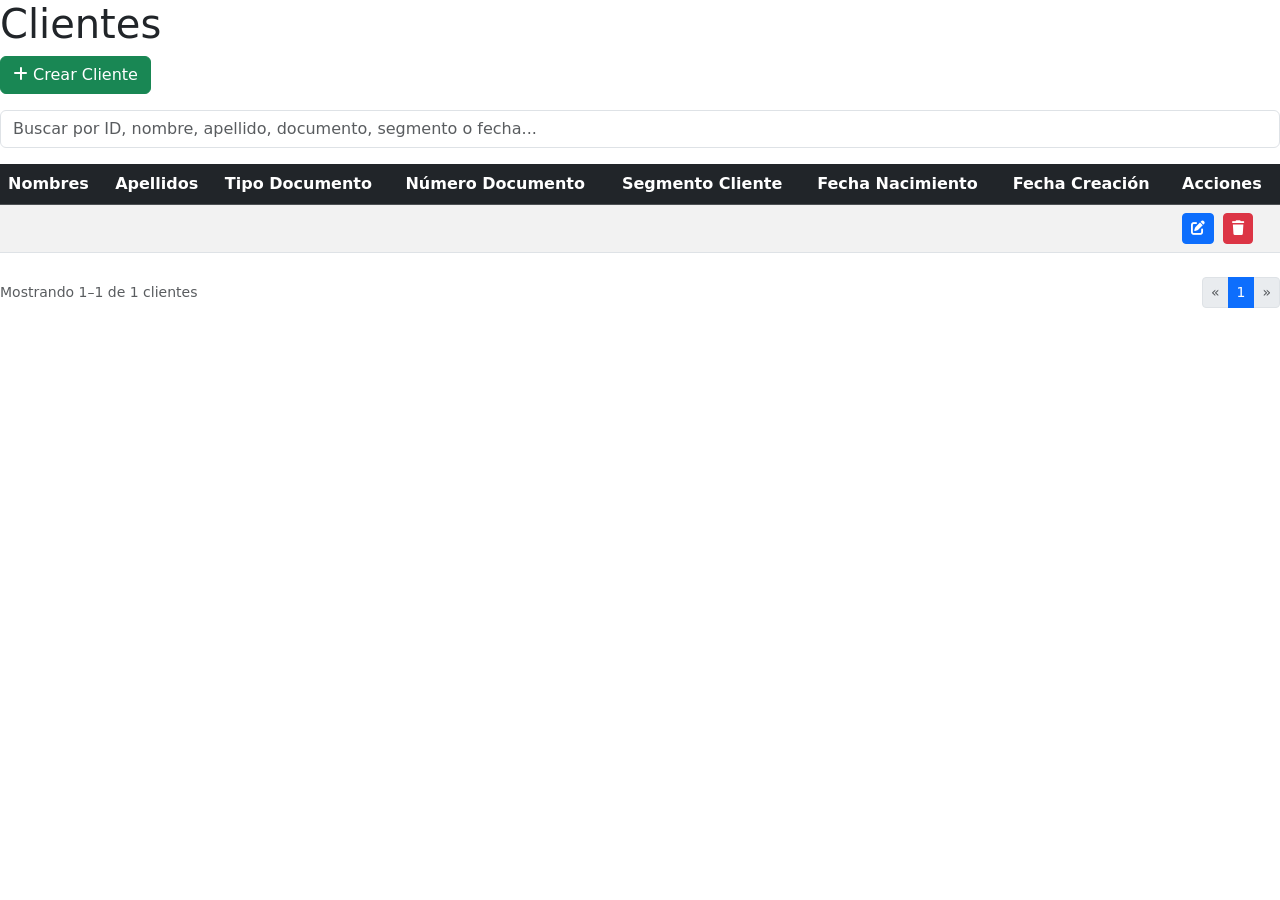
<file: src/main/resources/templates/pages/clientes.html>
<!DOCTYPE html>
<html lang="en" xmlns:th="http://www.thymeleaf.org">
<head>
    <meta charset="UTF-8">
    <meta name="viewport" content="width=device-width, initial-scale=1.0">
    <title>Clientes - Tienda</title>
    <link href="https://cdn.jsdelivr.net/npm/bootstrap@5.3.3/dist/css/bootstrap.min.css" rel="stylesheet">
    <link rel="stylesheet" href="https://cdnjs.cloudflare.com/ajax/libs/font-awesome/6.4.0/css/all.min.css">
    <link rel="stylesheet" th:href="@{/style.css}">
</head>
<body>
    <div th:replace="~{fragments/sidebar :: sidebar('clientes')}"></div>

    <div class="main-content">
        <h1>Clientes</h1>
        <!-- este es el botón para abril la modal de crear -->
        <div class="d-flex align-items-center mb-3">
            <button class="btn btn-success me-3"
                    data-bs-toggle="modal" data-bs-target="#clienteModal"
                    onclick="abrirModalCrear()">
                <i class="fas fa-plus"></i> Crear Cliente
            </button>
        </div>

      <!-- este es el buscador, en el script están todas las funciones -->
        <div class="mb-3">
            <input
            type="text"
            class="form-control"
            id="busquedaGeneral"
            placeholder="Buscar por ID, nombre, apellido, documento, segmento o fecha..."
            oninput="filtrar()">
</div>

        <div class="table-responsive">
            <table class="table table-striped table-hover" id="tablaClientes">
                <thead class="table-dark">
                    <tr>
                        <!-- le esconndí el id porque se ve muy raro si se elimina un usuario y me da ansiedad jajaa -->
                        <!-- <th>ID</th> -->
                        <th>Nombres</th>
                        <th>Apellidos</th>
                        <th>Tipo Documento</th>
                        <th>Número Documento</th>
                        <th>Segmento Cliente</th>
                        <th>Fecha Nacimiento</th>
                        <th>Fecha Creación</th>
                        <th>Acciones</th>
                    </tr>
                </thead>
                <tbody id="cuerpoTabla">
                    <tr th:each="cliente : ${clientes}"
                        th:data-id="${cliente.idCliente}"
                        th:data-nombres="${cliente.nombres}"
                        th:data-apellidos="${cliente.apellidos}"
                        th:data-tipo="${cliente.tipoDocumento}"
                        th:data-numero="${cliente.numeroDocumento}"
                        th:data-segmento="${cliente.segmentoCliente}"
                        th:data-fecha="${cliente.fechaNacimiento}">
                        <!-- <td th:text="${cliente.idCliente}"></td> -->
                        <td th:text="${cliente.nombres}"></td>
                        <td th:text="${cliente.apellidos}"></td>
                        <td th:text="${cliente.tipoDocumento}"></td>
                        <td th:text="${cliente.numeroDocumento}"></td>
                        <td th:text="${cliente.segmentoCliente}"></td>
                        <td th:text="${cliente.fechaNacimiento}"></td>
                        <td th:text="${cliente.fechaCreacion}"></td>
                        <td>
                            <button class="btn btn-sm btn-primary me-1"
                                    data-bs-toggle="modal" data-bs-target="#clienteModal"
                                    th:data-id="${cliente.idCliente}"
                                    th:data-nombres="${cliente.nombres}"
                                    th:data-apellidos="${cliente.apellidos}"
                                    th:data-tipo="${cliente.tipoDocumento}"
                                    th:data-numero="${cliente.numeroDocumento}"
                                    th:data-segmento="${cliente.segmentoCliente}"
                                    th:data-fecha="${cliente.fechaNacimiento}"
                                    onclick="abrirModalEditar(this)">
                                <i class="fas fa-edit"></i>
                            </button>
                            <button class="btn btn-sm btn-danger"
                                    data-bs-toggle="modal" data-bs-target="#eliminarModal"
                                    th:data-id="${cliente.idCliente}"
                                    onclick="abrirModalEliminar(this)">
                                <i class="fas fa-trash"></i>
                            </button>
                        </td>
                    </tr>
                </tbody>
            </table>
        </div>

       <!-- la paginación -->
        <div class="d-flex justify-content-between align-items-center mt-2">
            <small class="text-muted" id="infoPagina"></small>
            <nav>
                <ul class="pagination pagination-sm mb-0" id="paginacion"></ul>
            </nav>
        </div>
    </div>

    <!-- dentro de la modal está el formulario para crear -->
    <div class="modal fade" id="clienteModal" tabindex="-1" aria-labelledby="clienteModalLabel" aria-hidden="true">
        <div class="modal-dialog">
            <div class="modal-content">
                <div class="modal-header">
                    <h5 class="modal-title" id="clienteModalLabel">Cliente</h5>
                    <button type="button" class="btn-close" data-bs-dismiss="modal" aria-label="Close"></button>
                </div>
                <div class="modal-body">
                    <form th:action="@{/clientes/crear}" method="post" id="clienteForm">
                        <input type="hidden" name="idCliente" id="clienteId" value="">
                        <div class="mb-3">
                            <label class="form-label">Nombres</label>
                            <input type="text" class="form-control" name="nombres" placeholder="Ingrese nombres" required>
                        </div>
                        <div class="mb-3">
                            <label class="form-label">Apellidos</label>
                            <input type="text" class="form-control" name="apellidos" placeholder="Ingrese apellidos" required>
                        </div>
                        <div class="mb-3">
                            <label class="form-label">Tipo Documento</label>
                            <select class="form-select" name="tipoDocumento" required>
                                <option value="">Seleccione tipo</option>
                                <option value="CC">Cédula de Ciudadanía</option>
                                <option value="NIT">Número de Identificación Tributaria</option>
                                <option value="CE">Cédula de Extranjería</option>
                                <option value="PP">Pasaporte</option>
                            </select>
                        </div>
                        <div class="mb-3">
                            <label class="form-label">Número Documento</label>
                            <input type="number" class="form-control" name="numeroDocumento" placeholder="Ingrese número de documento" required>
                        </div>
                        <div class="mb-3">
                            <label class="form-label">Segmento Cliente</label>
                            <select class="form-select" name="segmentoCliente" required>
                                <option value="">Seleccione segmento</option>
                                <option value="Regular">Regular</option>
                                <option value="Premium">Premium</option>
                                <option value="VIP">VIP</option>
                            </select>
                        </div>
                        <div class="mb-3">
                            <label class="form-label">Fecha Nacimiento</label>
                            <input type="date" class="form-control" name="fechaNacimiento">
                        </div>
                    </form>
                </div>
                <div class="modal-footer">
                    <button type="button" class="btn btn-secondary" data-bs-dismiss="modal">Cancelar</button>
                    <button type="submit" form="clienteForm" class="btn btn-primary">Guardar</button>
                </div>
            </div>
        </div>
    </div>
    <!-- modal para eliminar, script está en su función, esto es solo estético -->
    <div class="modal fade" id="eliminarModal" tabindex="-1" aria-labelledby="eliminarModalLabel" aria-hidden="true">
        <div class="modal-dialog">
            <div class="modal-content">
                <div class="modal-header bg-danger text-white">
                    <h5 class="modal-title" id="eliminarModalLabel">
                        <i class="fas fa-exclamation-triangle me-2"></i>Confirmar Eliminación
                    </h5>
                    <button type="button" class="btn-close btn-close-white" data-bs-dismiss="modal" aria-label="Close"></button>
                </div>
                <div class="modal-body text-center">
                    <div class="mb-3">
                        <i class="fas fa-trash-alt fa-4x text-danger"></i>
                    </div>
                    <h5 class="mb-3">¿Está seguro de eliminar este cliente?</h5>
                    <p class="text-muted">Esta acción no se puede deshacer.</p>
                    <input type="hidden" id="eliminarId">
                </div>
                <div class="modal-footer justify-content-center">
                    <button type="button" class="btn btn-secondary" data-bs-dismiss="modal">
                        <i class="fas fa-times me-2"></i>Cancelar
                    </button>
                    <form id="eliminarForm" method="post">
                        <button type="submit" class="btn btn-danger">
                            <i class="fas fa-trash me-2"></i>Eliminar
                        </button>
                    </form>
                </div>
            </div>
        </div>
    </div>

    <script src="https://cdn.jsdelivr.net/npm/bootstrap@5.3.3/dist/js/bootstrap.bundle.min.js"></script>
    <script>
        const form = document.getElementById('clienteForm');
        const modalTitle = document.getElementById('clienteModalLabel');
        const filasPorPagina = 10;
        let paginaActual = 1;
        let filasFiltradas = [];

        
        const todasLasFilas = Array.from(document.querySelectorAll('#cuerpoTabla tr'));
        // funcion para filtrar busqueda
      function filtrar() {
    const texto = document
        .getElementById('busquedaGeneral')
        .value
        .toLowerCase()
        .trim();

    filasFiltradas = todasLasFilas.filter(fila => {
        const contenidoFila = fila.textContent.toLowerCase();
        return contenidoFila.includes(texto);
    });

    paginaActual = 1;
    renderizar();
}

        function renderizar() {
            const inicio = (paginaActual - 1) * filasPorPagina;
            const fin    = inicio + filasPorPagina;
            const totalPaginas = Math.ceil(filasFiltradas.length / filasPorPagina);

            todasLasFilas.forEach(f => f.style.display = 'none');
            filasFiltradas.slice(inicio, fin).forEach(f => f.style.display = '');

            document.getElementById('infoPagina').textContent =
                `Mostrando ${Math.min(inicio + 1, filasFiltradas.length)}–${Math.min(fin, filasFiltradas.length)} de ${filasFiltradas.length} clientes`;

            const pag = document.getElementById('paginacion');
            pag.innerHTML = '';

            // Anterior de paginación
            const li0 = document.createElement('li');
            li0.className = `page-item ${paginaActual === 1 ? 'disabled' : ''}`;
            li0.innerHTML = `<a class="page-link" href="#" onclick="cambiarPagina(${paginaActual - 1})">«</a>`;
            pag.appendChild(li0);

            for (let i = 1; i <= totalPaginas; i++) {
                const li = document.createElement('li');
                li.className = `page-item ${i === paginaActual ? 'active' : ''}`;
                li.innerHTML = `<a class="page-link" href="#" onclick="cambiarPagina(${i})">${i}</a>`;
                pag.appendChild(li);
            }

            // Siguiente de paginación
            const liN = document.createElement('li');
            liN.className = `page-item ${paginaActual === totalPaginas || totalPaginas === 0 ? 'disabled' : ''}`;
            liN.innerHTML = `<a class="page-link" href="#" onclick="cambiarPagina(${paginaActual + 1})">»</a>`;
            pag.appendChild(liN);
        }

        function cambiarPagina(n) {
            const total = Math.ceil(filasFiltradas.length / filasPorPagina);
            if (n < 1 || n > total) return;
            paginaActual = n;
            renderizar();
        }

        function abrirModalCrear() {
            form.action = '/clientes/crear';
            modalTitle.textContent = 'Crear Cliente';
            form.reset();
            document.getElementById('clienteId').value = '';
        }

        // el querySelector es como un elementbyid que toma los datos para poder modiicarlos
        function abrirModalEditar(btn) {
            const d = btn.dataset;
            form.action = '/clientes/actualizar/' + d.id;
            modalTitle.textContent = 'Editar Cliente';
            document.getElementById('clienteId').value = d.id;
            form.querySelector('[name="nombres"]').value = d.nombres;
            form.querySelector('[name="apellidos"]').value = d.apellidos;
            form.querySelector('[name="tipoDocumento"]').value = d.tipo;
            form.querySelector('[name="numeroDocumento"]').value = d.numero;
            form.querySelector('[name="segmentoCliente"]').value = d.segmento;
            form.querySelector('[name="fechaNacimiento"]').value = d.fecha;
        }

        function abrirModalEliminar(btn) {
            const id = btn.dataset.id;
            document.getElementById('eliminarId').value = id;
            document.getElementById('eliminarForm').action = '/clientes/eliminar/' + id;
        }

        // Inicializar con todas las filas
        filtrar();
    </script>
</body>
</html>
</file>
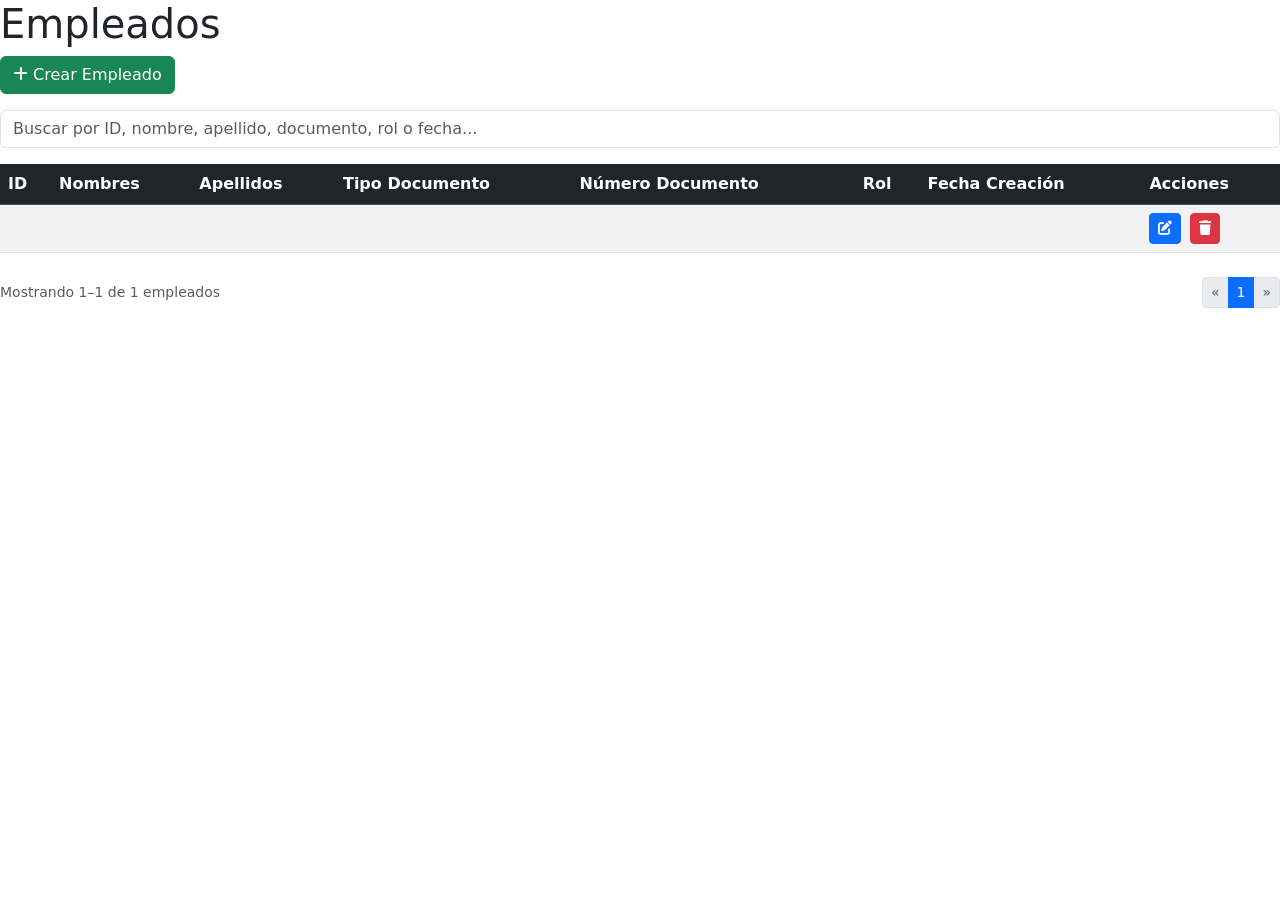
<file: src/main/resources/templates/pages/empleados.html>
<!DOCTYPE html>
<html lang="en" xmlns:th="http://www.thymeleaf.org">
<head>
    <meta charset="UTF-8">
    <meta name="viewport" content="width=device-width, initial-scale=1.0">
    <title>Empleados - Tienda</title>
    <link href="https://cdn.jsdelivr.net/npm/bootstrap@5.3.3/dist/css/bootstrap.min.css" rel="stylesheet">
    <link rel="stylesheet" href="https://cdnjs.cloudflare.com/ajax/libs/font-awesome/6.4.0/css/all.min.css">
    <link rel="stylesheet" th:href="@{/style.css}">
</head>
<body>
    <div th:replace="~{fragments/sidebar :: sidebar('empleados')}"></div>
    <div class="main-content">
        <h1>Empleados</h1>
        <!-- Botón para abrir la modal de crear -->
        <div class="d-flex align-items-center mb-3">
            <button class="btn btn-success me-3"
                    data-bs-toggle="modal" data-bs-target="#empleadoModal"
                    onclick="abrirModalCrear()">
                <i class="fas fa-plus"></i> Crear Empleado
            </button>
        </div>

        <!-- Buscador -->
        <div class="mb-3">
            <input
                type="text"
                class="form-control"
                id="busquedaGeneral"
                placeholder="Buscar por ID, nombre, apellido, documento, rol o fecha..."
                oninput="filtrar()">
        </div>

        <div class="table-responsive">
            <table class="table table-striped table-hover" id="tablaEmpleados">
                <thead class="table-dark">
                    <tr>
                        <th>ID</th>
                        <th>Nombres</th>
                        <th>Apellidos</th>
                        <th>Tipo Documento</th>
                        <th>Número Documento</th>
                        <th>Rol</th>
                        <th>Fecha Creación</th>
                        <th>Acciones</th>
                    </tr>
                </thead>
                <tbody id="cuerpoTabla">
                    <tr th:each="empleado : ${empleados}"
                        th:data-id="${empleado.idEmpleado}"
                        th:data-nombres="${empleado.nombres}"
                        th:data-apellidos="${empleado.apellidos}"
                        th:data-tipo="${empleado.tipoDocumento}"
                        th:data-numero="${empleado.numeroDocumento}"
                        th:data-idrol="${empleado.idRol.idRol}"
                        th:data-rol="${empleado.idRol.nombre}">
                        <td th:text="${empleado.idEmpleado}"></td>
                        <td th:text="${empleado.nombres}"></td>
                        <td th:text="${empleado.apellidos}"></td>
                        <td th:text="${empleado.tipoDocumento}"></td>
                        <td th:text="${empleado.numeroDocumento}"></td>
                        <td th:text="${empleado.idRol.nombre}"></td>
                        <td th:text="${empleado.fechaCreacion}"></td>
                        <td>
                            <button class="btn btn-sm btn-primary me-1"
                                    data-bs-toggle="modal" data-bs-target="#empleadoModal"
                                    th:data-id="${empleado.idEmpleado}"
                                    th:data-nombres="${empleado.nombres}"
                                    th:data-apellidos="${empleado.apellidos}"
                                    th:data-tipo="${empleado.tipoDocumento}"
                                    th:data-numero="${empleado.numeroDocumento}"
                                    th:data-idrol="${empleado.idRol.idRol}"
                                    onclick="abrirModalEditar(this)">
                                <i class="fas fa-edit"></i>
                            </button>
                            <button class="btn btn-sm btn-danger"
                                    data-bs-toggle="modal" data-bs-target="#eliminarModal"
                                    th:data-id="${empleado.idEmpleado}"
                                    onclick="abrirModalEliminar(this)">
                                <i class="fas fa-trash"></i>
                            </button>
                        </td>
                    </tr>
                </tbody>
            </table>
        </div>

        <!-- Paginación -->
        <div class="d-flex justify-content-between align-items-center mt-2">
            <small class="text-muted" id="infoPagina"></small>
            <nav>
                <ul class="pagination pagination-sm mb-0" id="paginacion"></ul>
            </nav>
        </div>
    </div>
    <!-- Modal para crear/editar empleado -->
    <div class="modal fade" id="empleadoModal" tabindex="-1" aria-labelledby="empleadoModalLabel" aria-hidden="true">
        <div class="modal-dialog">
            <div class="modal-content">
                <div class="modal-header">
                    <h5 class="modal-title" id="empleadoModalLabel">Empleado</h5>
                    <button type="button" class="btn-close" data-bs-dismiss="modal" aria-label="Close"></button>
                </div>
                <div class="modal-body">
                    <form th:action="@{/empleados/crear}" method="post" id="empleadoForm">
                        <input type="hidden" name="idEmpleado" id="empleadoId" value="">
                        <div class="mb-3">
                            <label class="form-label">Nombres</label>
                            <input type="text" class="form-control" name="nombres" placeholder="Ingrese nombres" required>
                        </div>
                        <div class="mb-3">
                            <label class="form-label">Apellidos</label>
                            <input type="text" class="form-control" name="apellidos" placeholder="Ingrese apellidos" required>
                        </div>
                        <div class="mb-3">
                            <label class="form-label">Tipo Documento</label>
                            <select class="form-select" name="tipoDocumento" required>
                                <option value="">Seleccione tipo</option>
                                <option value="CC">Cédula de Ciudadanía</option>
                                <option value="CE">Cédula de Extranjería</option>
                                <option value="PP">Pasaporte</option>
                            </select>
                        </div>
                        <div class="mb-3">
                            <label class="form-label">Número Documento</label>
                            <input type="number" class="form-control" name="numeroDocumento" placeholder="Ingrese número de documento" required>
                        </div>
                        <div class="mb-3">
                            <label class="form-label">Rol</label>
                            <select class="form-select" name="idRol.idRol" required>
                                <option value="">Seleccione rol</option>
                                <option th:each="rol : ${roles}" th:value="${rol.idRol}" th:text="${rol.nombre}"></option>
                            </select>
                        </div>
                    </form>
                </div>
                <div class="modal-footer">
                    <button type="button" class="btn btn-secondary" data-bs-dismiss="modal">Cancelar</button>
                    <button type="submit" form="empleadoForm" class="btn btn-primary">Guardar</button>
                </div>
            </div>
        </div>
    </div>

    <!-- Modal para eliminar -->
    <div class="modal fade" id="eliminarModal" tabindex="-1" aria-labelledby="eliminarModalLabel" aria-hidden="true">
        <div class="modal-dialog">
            <div class="modal-content">
                <div class="modal-header bg-danger text-white">
                    <h5 class="modal-title" id="eliminarModalLabel">
                        <i class="fas fa-exclamation-triangle me-2"></i>Confirmar Eliminación
                    </h5>
                    <button type="button" class="btn-close btn-close-white" data-bs-dismiss="modal" aria-label="Close"></button>
                </div>
                <div class="modal-body text-center">
                    <div class="mb-3">
                        <i class="fas fa-trash-alt fa-4x text-danger"></i>
                    </div>
                    <h5 class="mb-3">¿Está seguro de eliminar este empleado?</h5>
                    <p class="text-muted">Esta acción no se puede deshacer.</p>
                    <input type="hidden" id="eliminarId">
                </div>
                <div class="modal-footer justify-content-center">
                    <button type="button" class="btn btn-secondary" data-bs-dismiss="modal">
                        <i class="fas fa-times me-2"></i>Cancelar
                    </button>
                    <form id="eliminarForm" method="post">
                        <button type="submit" class="btn btn-danger">
                            <i class="fas fa-trash me-2"></i>Eliminar
                        </button>
                    </form>
                </div>
            </div>
        </div>
    </div>
    <script src="https://cdn.jsdelivr.net/npm/bootstrap@5.3.3/dist/js/bootstrap.bundle.min.js"></script>
    <script>
        const form = document.getElementById('empleadoForm');
        const modalTitle = document.getElementById('empleadoModalLabel');
        const filasPorPagina = 10;
        let paginaActual = 1;
        let filasFiltradas = [];

        const todasLasFilas = Array.from(document.querySelectorAll('#cuerpoTabla tr'));
        
        // Función para filtrar búsqueda
        function filtrar() {
            const texto = document
                .getElementById('busquedaGeneral')
                .value
                .toLowerCase()
                .trim();

            filasFiltradas = todasLasFilas.filter(fila => {
                const contenidoFila = fila.textContent.toLowerCase();
                return contenidoFila.includes(texto);
            });

            paginaActual = 1;
            renderizar();
        }

        function renderizar() {
            const inicio = (paginaActual - 1) * filasPorPagina;
            const fin    = inicio + filasPorPagina;
            const totalPaginas = Math.ceil(filasFiltradas.length / filasPorPagina);

            todasLasFilas.forEach(f => f.style.display = 'none');
            filasFiltradas.slice(inicio, fin).forEach(f => f.style.display = '');

            document.getElementById('infoPagina').textContent =
                `Mostrando ${Math.min(inicio + 1, filasFiltradas.length)}–${Math.min(fin, filasFiltradas.length)} de ${filasFiltradas.length} empleados`;

            const pag = document.getElementById('paginacion');
            pag.innerHTML = '';

            // Anterior de paginación
            const li0 = document.createElement('li');
            li0.className = `page-item ${paginaActual === 1 ? 'disabled' : ''}`;
            li0.innerHTML = `<a class="page-link" href="#" onclick="cambiarPagina(${paginaActual - 1})">«</a>`;
            pag.appendChild(li0);

            for (let i = 1; i <= totalPaginas; i++) {
                const li = document.createElement('li');
                li.className = `page-item ${i === paginaActual ? 'active' : ''}`;
                li.innerHTML = `<a class="page-link" href="#" onclick="cambiarPagina(${i})">${i}</a>`;
                pag.appendChild(li);
            }

            // Siguiente de paginación
            const liN = document.createElement('li');
            liN.className = `page-item ${paginaActual === totalPaginas || totalPaginas === 0 ? 'disabled' : ''}`;
            liN.innerHTML = `<a class="page-link" href="#" onclick="cambiarPagina(${paginaActual + 1})">»</a>`;
            pag.appendChild(liN);
        }

        function cambiarPagina(n) {
            const total = Math.ceil(filasFiltradas.length / filasPorPagina);
            if (n < 1 || n > total) return;
            paginaActual = n;
            renderizar();
        }

        function abrirModalCrear() {
            form.action = '/empleados/crear';
            modalTitle.textContent = 'Crear Empleado';
            form.reset();
            document.getElementById('empleadoId').value = '';
        }

        // El querySelector es como un elementbyid que toma los datos para poder modificarlos
        function abrirModalEditar(btn) {
            const d = btn.dataset;
            form.action = '/empleados/actualizar/' + d.id;
            modalTitle.textContent = 'Editar Empleado';
            document.getElementById('empleadoId').value = d.id;
            form.querySelector('[name="nombres"]').value = d.nombres;
            form.querySelector('[name="apellidos"]').value = d.apellidos;
            form.querySelector('[name="tipoDocumento"]').value = d.tipo;
            form.querySelector('[name="numeroDocumento"]').value = d.numero;
            form.querySelector('[name="idRol.idRol"]').value = d.idrol;
        }

        function abrirModalEliminar(btn) {
            const id = btn.dataset.id;
            document.getElementById('eliminarId').value = id;
            document.getElementById('eliminarForm').action = '/empleados/eliminar/' + id;
        }

        // Inicializar con todas las filas
        filtrar();
    </script>

</body>
</html>
</file>
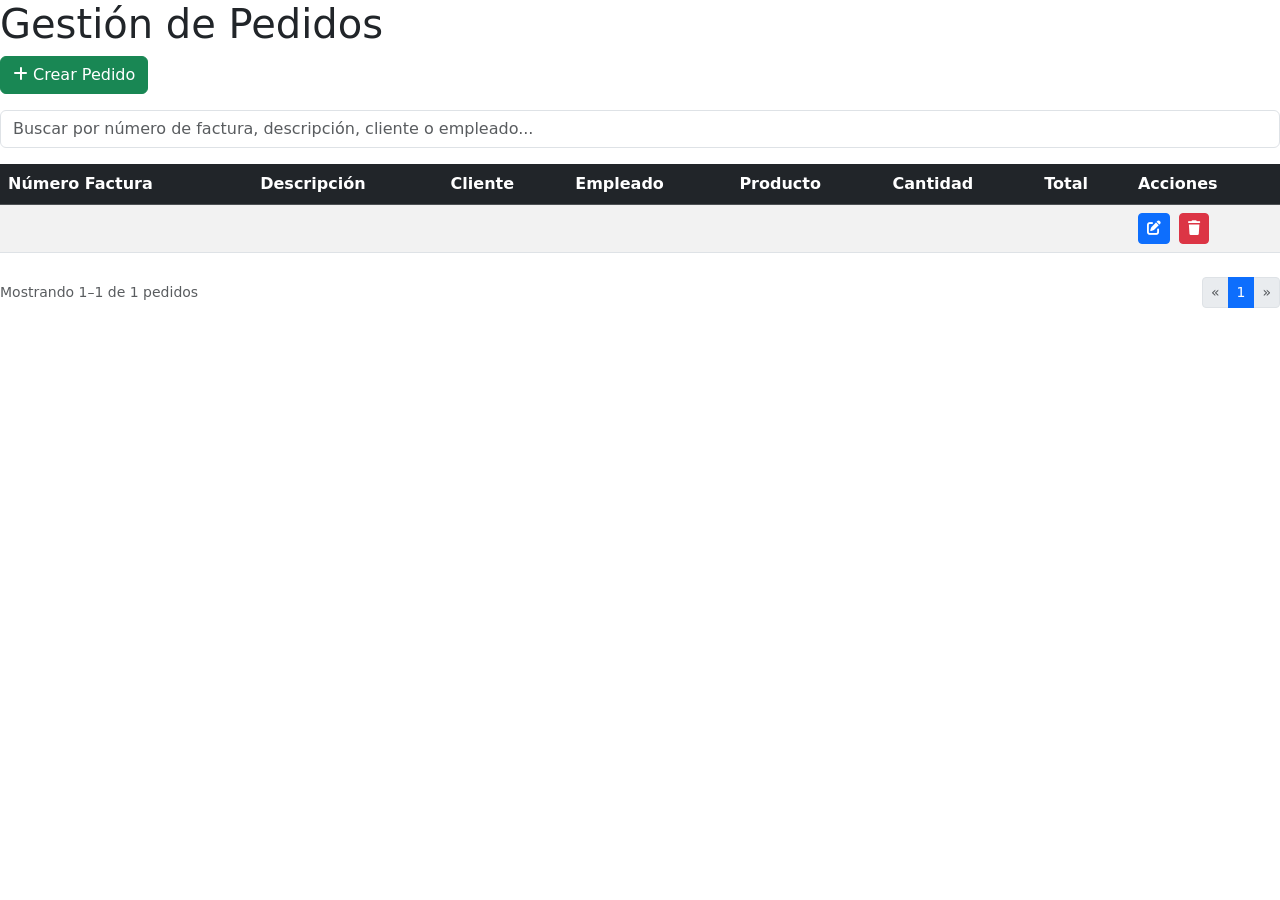
<file: src/main/resources/templates/pages/pedidoproducto.html>
<!DOCTYPE html>
<html lang="en" xmlns:th="http://www.thymeleaf.org">
<head>
    <meta charset="UTF-8">
    <meta name="viewport" content="width=device-width, initial-scale=1.0">
    <title>Pedidos - Tienda</title>
    <link href="https://cdn.jsdelivr.net/npm/bootstrap@5.3.3/dist/css/bootstrap.min.css" rel="stylesheet">
    <link rel="stylesheet" href="https://cdnjs.cloudflare.com/ajax/libs/font-awesome/6.4.0/css/all.min.css">
    <link rel="stylesheet" th:href="@{/style.css}">
</head>
<body>
    <div th:replace="~{fragments/sidebar :: sidebar('pedidoproducto')}"></div>

    <div class="main-content">
        <h1>Gestión de Pedidos</h1>
        
        <!-- Botón para crear pedido -->
        <div class="d-flex align-items-center mb-3">
            <button class="btn btn-success me-3"
                    data-bs-toggle="modal" data-bs-target="#pedidoModal"
                    onclick="abrirModalCrear()">
                <i class="fas fa-plus"></i> Crear Pedido
            </button>
        </div>

        <!-- Buscador -->
        <div class="mb-3">
            <input
            type="text"
            class="form-control"
            id="busquedaGeneral"
            placeholder="Buscar por número de factura, descripción, cliente o empleado..."
            oninput="filtrar()">
        </div>

        <div class="table-responsive">
            <table class="table table-striped table-hover" id="tablaPedidos">
                <thead class="table-dark">
                    <tr>
                        <th>Número Factura</th>
                        <th>Descripción</th>
                        <th>Cliente</th>
                        <th>Empleado</th>
                        <th>Producto</th>
                        <th>Cantidad</th>
                        <th>Total</th>
                        <th>Acciones</th>
                    </tr>
                </thead>
                <tbody id="cuerpoTabla">
                    <tr th:each="pedido : ${pedidos}"
                        th:with="pedidoProducto=${pedidoProductosMap.get(pedido.idPedido)}"
                        th:data-id="${pedido.idPedido}"
                        th:data-numero="${pedido.numeroFactura}"
                        th:data-descripcion="${pedido.descripcion}"
                        th:data-cliente="${pedido.cliente.idCliente}"
                        th:data-empleado="${pedido.empleado.idEmpleado}"
                        th:data-producto="${pedidoProducto != null ? pedidoProducto.producto.idProducto : ''}"
                        th:data-cantidad="${pedidoProducto != null ? pedidoProducto.cantidadCompra : ''}">
                        <td th:text="${pedido.numeroFactura}"></td>
                        <td th:text="${pedido.descripcion}"></td>
                        <td th:text="${pedido.cliente.nombres + ' ' + pedido.cliente.apellidos}"></td>
                        <td th:text="${pedido.empleado.nombres + ' ' + pedido.empleado.apellidos}"></td>
                        <td th:text="${pedidoProducto != null ? pedidoProducto.producto.nombreProducto : 'N/A'}"></td>
                        <td th:text="${pedidoProducto != null ? pedidoProducto.cantidadCompra : 'N/A'}"></td>
                        <td th:text="${pedidoProducto != null ? '$' + #numbers.formatDecimal(pedidoProducto.producto.valor * pedidoProducto.cantidadCompra, 1, 2) : 'N/A'}"></td>
                        <td>
                            <button class="btn btn-sm btn-primary me-1"
                                    data-bs-toggle="modal" data-bs-target="#pedidoModal"
                                    th:data-id="${pedido.idPedido}"
                                    th:data-numero="${pedido.numeroFactura}"
                                    th:data-descripcion="${pedido.descripcion}"
                                    th:data-cliente="${pedido.cliente.idCliente}"
                                    th:data-empleado="${pedido.empleado.idEmpleado}"
                                    th:data-producto="${pedidoProducto != null ? pedidoProducto.producto.idProducto : ''}"
                                    th:data-cantidad="${pedidoProducto != null ? pedidoProducto.cantidadCompra : ''}"
                                    onclick="abrirModalEditar(this)">
                                <i class="fas fa-edit"></i>
                            </button>
                            <button class="btn btn-sm btn-danger"
                                    data-bs-toggle="modal" data-bs-target="#eliminarModal"
                                    th:data-id="${pedido.idPedido}"
                                    onclick="abrirModalEliminar(this)">
                                <i class="fas fa-trash"></i>
                            </button>
                        </td>
                    </tr>
                </tbody>
            </table>
        </div>

        <!-- Paginación -->
        <div class="d-flex justify-content-between align-items-center mt-2">
            <small class="text-muted" id="infoPagina"></small>
            <nav>
                <ul class="pagination pagination-sm mb-0" id="paginacion"></ul>
            </nav>
        </div>
    </div>

    <!-- Modal para crear/editar pedido -->
    <div class="modal fade" id="pedidoModal" tabindex="-1" aria-labelledby="pedidoModalLabel" aria-hidden="true">
        <div class="modal-dialog modal-lg">
            <div class="modal-content">
                <div class="modal-header">
                    <h5 class="modal-title" id="pedidoModalLabel">Pedido</h5>
                    <button type="button" class="btn-close" data-bs-dismiss="modal" aria-label="Close"></button>
                </div>
                <div class="modal-body">
                    <form th:action="@{/pedidoproducto/crear}" method="post" id="pedidoForm">
                        <input type="hidden" name="idPedido" id="pedidoId" value="">
                        
                        <div class="row">
                            <div class="col-md-6 mb-3">
                                <label class="form-label">Número Factura</label>
                                <input type="text" class="form-control" name="numeroFactura" placeholder="Ingrese número de factura" required>
                            </div>
                            <div class="col-md-6 mb-3">
                                <label class="form-label">Cliente</label>
                                <select class="form-select" name="cliente.idCliente" required>
                                    <option value="">Seleccione cliente</option>
                                    <option th:each="cliente : ${clientes}" 
                                            th:value="${cliente.idCliente}" 
                                            th:text="${cliente.nombres + ' ' + cliente.apellidos}">
                                    </option>
                                </select>
                            </div>
                        </div>
                        
                        <div class="row">
                            <div class="col-md-6 mb-3">
                                <label class="form-label">Empleado</label>
                                <select class="form-select" name="empleado.idEmpleado" required>
                                    <option value="">Seleccione empleado</option>
                                    <option th:each="empleado : ${empleados}" 
                                            th:value="${empleado.idEmpleado}" 
                                            th:text="${empleado.nombres + ' ' + empleado.apellidos}">
                                    </option>
                                </select>
                            </div>
                            <div class="col-md-6 mb-3">
                                <label class="form-label">Producto</label>
                                <select class="form-select" name="idProducto" id="productoSelect" required>
                                    <option value="">Seleccione producto</option>
                                    <option th:each="producto : ${productos}" 
                                            th:value="${producto.idProducto}" 
                                            th:text="${producto.nombreProducto + ' - $' + producto.valor}"
                                            th:data-valor="${producto.valor}">
                                    </option>
                                </select>
                            </div>
                        </div>
                        
                        <div class="row">
                            <div class="col-md-6 mb-3">
                                <label class="form-label">Cantidad</label>
                                <input type="number" class="form-control" name="cantidadCompra" id="cantidadInput" min="1" placeholder="Ingrese cantidad" required>
                            </div>
                            <div class="col-md-6 mb-3">
                                <label class="form-label">Total Estimado</label>
                                <input type="text" class="form-control" id="totalEstimado" readonly placeholder="$0.00">
                            </div>
                        </div>
                        
                        <div class="mb-3">
                            <label class="form-label">Descripción</label>
                            <textarea class="form-control" name="descripcion" rows="3" placeholder="Ingrese descripción del pedido" required></textarea>
                        </div>
                    </form>
                </div>
                <div class="modal-footer">
                    <button type="button" class="btn btn-secondary" data-bs-dismiss="modal">Cancelar</button>
                    <button type="submit" form="pedidoForm" class="btn btn-primary">Guardar</button>
                </div>
            </div>
        </div>
    </div>

    <!-- Modal para eliminar -->
    <div class="modal fade" id="eliminarModal" tabindex="-1" aria-labelledby="eliminarModalLabel" aria-hidden="true">
        <div class="modal-dialog">
            <div class="modal-content">
                <div class="modal-header bg-danger text-white">
                    <h5 class="modal-title" id="eliminarModalLabel">
                        <i class="fas fa-exclamation-triangle me-2"></i>Confirmar Eliminación
                    </h5>
                    <button type="button" class="btn-close btn-close-white" data-bs-dismiss="modal" aria-label="Close"></button>
                </div>
                <div class="modal-body text-center">
                    <div class="mb-3">
                        <i class="fas fa-trash-alt fa-4x text-danger"></i>
                    </div>
                    <h5 class="mb-3">¿Está seguro de eliminar este pedido?</h5>
                    <p class="text-muted">Esta acción no se puede deshacer.</p>
                    <input type="hidden" id="eliminarId">
                </div>
                <div class="modal-footer justify-content-center">
                    <button type="button" class="btn btn-secondary" data-bs-dismiss="modal">
                        <i class="fas fa-times me-2"></i>Cancelar
                    </button>
                    <form id="eliminarForm" method="post">
                        <button type="submit" class="btn btn-danger">
                            <i class="fas fa-trash me-2"></i>Eliminar
                        </button>
                    </form>
                </div>
            </div>
        </div>
    </div>

    <script src="https://cdn.jsdelivr.net/npm/bootstrap@5.3.3/dist/js/bootstrap.bundle.min.js"></script>
    <script>
        const form = document.getElementById('pedidoForm');
        const modalTitle = document.getElementById('pedidoModalLabel');
        const filasPorPagina = 5;
        let paginaActual = 1;
        let filasFiltradas = [];

        const todasLasFilas = Array.from(document.querySelectorAll('#cuerpoTabla tr'));

        // Calcular total estimado
        document.getElementById('productoSelect').addEventListener('change', calcularTotal);
        document.getElementById('cantidadInput').addEventListener('input', calcularTotal);

        function calcularTotal() {
            const productoSelect = document.getElementById('productoSelect');
            const cantidadInput = document.getElementById('cantidadInput');
            const totalEstimado = document.getElementById('totalEstimado');
            
            const selectedOption = productoSelect.options[productoSelect.selectedIndex];
            const valor = parseFloat(selectedOption.dataset.valor || 0);
            const cantidad = parseInt(cantidadInput.value || 0);
            
            const total = valor * cantidad;
            totalEstimado.value = '$' + total.toFixed(2);
        }

        // Función para filtrar búsqueda
        function filtrar() {
            const texto = document
                .getElementById('busquedaGeneral')
                .value
                .toLowerCase()
                .trim();

            filasFiltradas = todasLasFilas.filter(fila => {
                const contenidoFila = fila.textContent.toLowerCase();
                return contenidoFila.includes(texto);
            });

            paginaActual = 1;
            renderizar();
        }

        function renderizar() {
            const inicio = (paginaActual - 1) * filasPorPagina;
            const fin = inicio + filasPorPagina;
            const totalPaginas = Math.ceil(filasFiltradas.length / filasPorPagina);

            todasLasFilas.forEach(f => f.style.display = 'none');
            filasFiltradas.slice(inicio, fin).forEach(f => f.style.display = '');

            document.getElementById('infoPagina').textContent =
                `Mostrando ${Math.min(inicio + 1, filasFiltradas.length)}–${Math.min(fin, filasFiltradas.length)} de ${filasFiltradas.length} pedidos`;

            const pag = document.getElementById('paginacion');
            pag.innerHTML = '';

            // Anterior
            const li0 = document.createElement('li');
            li0.className = `page-item ${paginaActual === 1 ? 'disabled' : ''}`;
            li0.innerHTML = `<a class="page-link" href="#" onclick="cambiarPagina(${paginaActual - 1})">«</a>`;
            pag.appendChild(li0);

            for (let i = 1; i <= totalPaginas; i++) {
                const li = document.createElement('li');
                li.className = `page-item ${i === paginaActual ? 'active' : ''}`;
                li.innerHTML = `<a class="page-link" href="#" onclick="cambiarPagina(${i})">${i}</a>`;
                pag.appendChild(li);
            }

            // Siguiente
            const liN = document.createElement('li');
            liN.className = `page-item ${paginaActual === totalPaginas || totalPaginas === 0 ? 'disabled' : ''}`;
            liN.innerHTML = `<a class="page-link" href="#" onclick="cambiarPagina(${paginaActual + 1})">»</a>`;
            pag.appendChild(liN);
        }

        function cambiarPagina(n) {
            const total = Math.ceil(filasFiltradas.length / filasPorPagina);
            if (n < 1 || n > total) return;
            paginaActual = n;
            renderizar();
        }

        function abrirModalCrear() {
            form.action = '/pedidoproducto/crear';
            modalTitle.textContent = 'Crear Pedido';
            form.reset();
            document.getElementById('pedidoId').value = '';
            document.getElementById('totalEstimado').value = '';
        }

        function abrirModalEditar(btn) {
            const d = btn.dataset;
            form.action = '/pedidoproducto/actualizar/' + d.id;
            modalTitle.textContent = 'Editar Pedido';
            document.getElementById('pedidoId').value = d.id;
            form.querySelector('[name="numeroFactura"]').value = d.numero;
            form.querySelector('[name="descripcion"]').value = d.descripcion;
            form.querySelector('[name="cliente.idCliente"]').value = d.cliente;
            form.querySelector('[name="empleado.idEmpleado"]').value = d.empleado;
            form.querySelector('[name="idProducto"]').value = d.producto;
            form.querySelector('[name="cantidadCompra"]').value = d.cantidad;
            
            // Calcular el total con los valores cargados
            calcularTotal();
        }

        function abrirModalEliminar(btn) {
            const id = btn.dataset.id;
            document.getElementById('eliminarId').value = id;
            document.getElementById('eliminarForm').action = '/pedidoproducto/eliminar/' + id;
        }

        // Inicializar con todas las filas
        filtrar();
    </script>
</body>
</html>
</file>
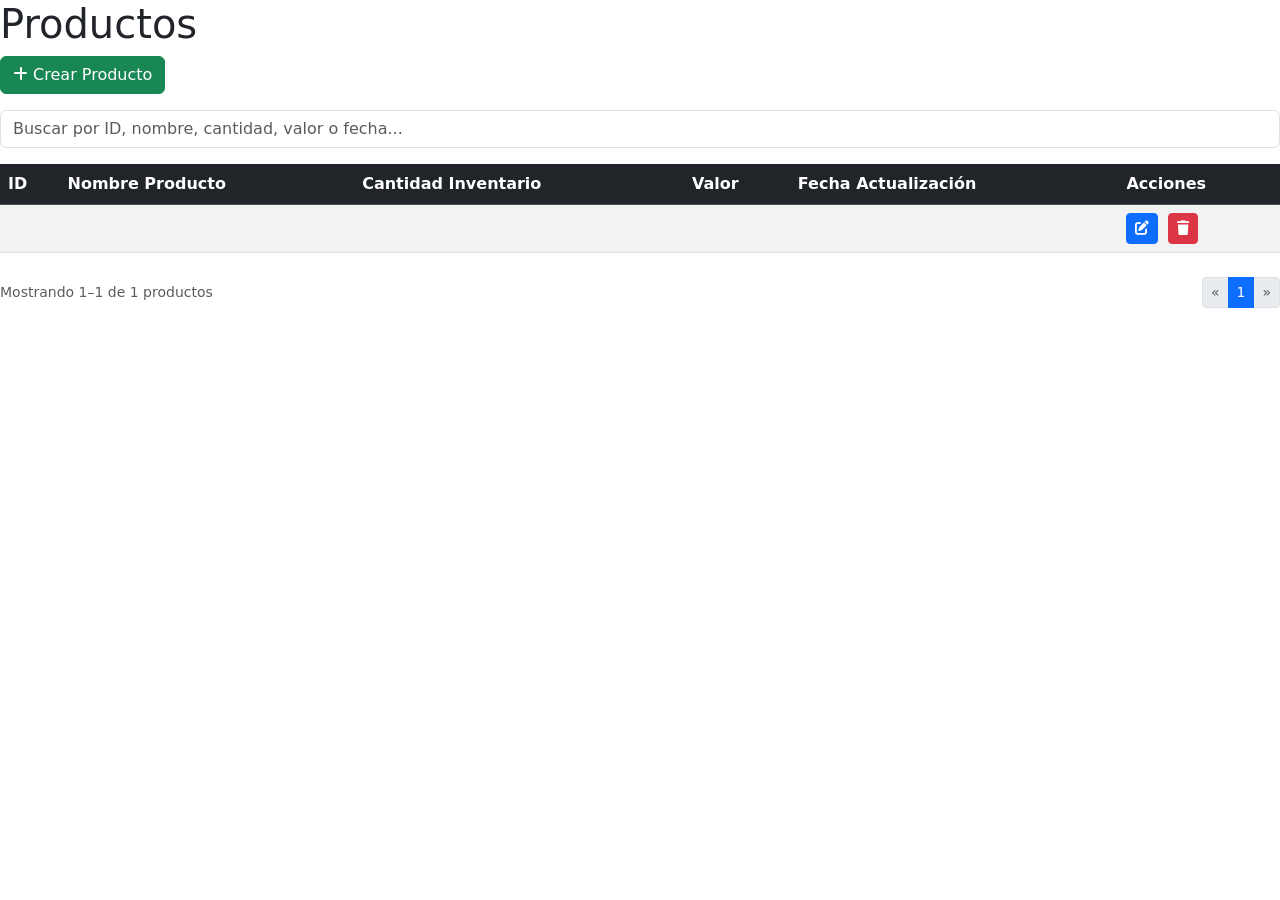
<file: src/main/resources/templates/pages/productos.html>
<!DOCTYPE html>
<html lang="en" xmlns:th="http://www.thymeleaf.org">
<head>
    <meta charset="UTF-8">
    <meta name="viewport" content="width=device-width, initial-scale=1.0">
    <title>Productos - Tienda</title>
    <link href="https://cdn.jsdelivr.net/npm/bootstrap@5.3.3/dist/css/bootstrap.min.css" rel="stylesheet">
    <link rel="stylesheet" href="https://cdnjs.cloudflare.com/ajax/libs/font-awesome/6.4.0/css/all.min.css">
    <link rel="stylesheet" th:href="@{/style.css}">
</head>
<body>
    <div th:replace="~{fragments/sidebar :: sidebar('productos')}"></div>

    <div class="main-content">
        <h1>Productos</h1>
        <!-- Botón para abrir la modal de crear -->
        <div class="d-flex align-items-center mb-3">
            <button class="btn btn-success me-3"
                    data-bs-toggle="modal" data-bs-target="#productoModal"
                    onclick="abrirModalCrear()">
                <i class="fas fa-plus"></i> Crear Producto
            </button>
        </div>

        <!-- Buscador -->
        <div class="mb-3">
            <input
                type="text"
                class="form-control"
                id="busquedaGeneral"
                placeholder="Buscar por ID, nombre, cantidad, valor o fecha..."
                oninput="filtrar()">
        </div>

        <div class="table-responsive">
            <table class="table table-striped table-hover" id="tablaProductos">
                <thead class="table-dark">
                    <tr>
                        <th>ID</th>
                        <th>Nombre Producto</th>
                        <th>Cantidad Inventario</th>
                        <th>Valor</th>
                        <th>Fecha Actualización</th>
                        <th>Acciones</th>
                    </tr>
                </thead>
                <tbody id="cuerpoTabla">
                    <tr th:each="producto : ${productos}"
                        th:data-id="${producto.idProducto}"
                        th:data-nombre="${producto.nombreProducto}"
                        th:data-cantidad="${producto.cantidadInventario}"
                        th:data-valor="${producto.valor}">
                        <td th:text="${producto.idProducto}"></td>
                        <td th:text="${producto.nombreProducto}"></td>
                        <td th:text="${producto.cantidadInventario}"></td>
                        <td th:text="${'$' + #numbers.formatDecimal(producto.valor, 0, 'COMMA', 2, 'POINT')}"></td>
                        <td th:text="${producto.fechaActualizacion}"></td>
                        <td>
                            <button class="btn btn-sm btn-primary me-1"
                                    data-bs-toggle="modal" data-bs-target="#productoModal"
                                    th:data-id="${producto.idProducto}"
                                    th:data-nombre="${producto.nombreProducto}"
                                    th:data-cantidad="${producto.cantidadInventario}"
                                    th:data-valor="${producto.valor}"
                                    onclick="abrirModalEditar(this)">
                                <i class="fas fa-edit"></i>
                            </button>
                            <button class="btn btn-sm btn-danger"
                                    data-bs-toggle="modal" data-bs-target="#eliminarModal"
                                    th:data-id="${producto.idProducto}"
                                    onclick="abrirModalEliminar(this)">
                                <i class="fas fa-trash"></i>
                            </button>
                        </td>
                    </tr>
                </tbody>
            </table>
        </div>

        <!-- Paginación -->
        <div class="d-flex justify-content-between align-items-center mt-2">
            <small class="text-muted" id="infoPagina"></small>
            <nav>
                <ul class="pagination pagination-sm mb-0" id="paginacion"></ul>
            </nav>
        </div>
    </div>

    <!-- Modal para crear/editar producto -->
    <div class="modal fade" id="productoModal" tabindex="-1" aria-labelledby="productoModalLabel" aria-hidden="true">
        <div class="modal-dialog">
            <div class="modal-content">
                <div class="modal-header">
                    <h5 class="modal-title" id="productoModalLabel">Producto</h5>
                    <button type="button" class="btn-close" data-bs-dismiss="modal" aria-label="Close"></button>
                </div>
                <div class="modal-body">
                    <form th:action="@{/productos/crear}" method="post" id="productoForm">
                        <input type="hidden" name="idProducto" id="productoId" value="">
                        <div class="mb-3">
                            <label class="form-label">Nombre Producto</label>
                            <input type="text" class="form-control" name="nombreProducto" placeholder="Ingrese nombre del producto" required>
                        </div>
                        <div class="mb-3">
                            <label class="form-label">Cantidad Inventario</label>
                            <input type="number" class="form-control" name="cantidadInventario" placeholder="Ingrese cantidad" min="0" required>
                        </div>
                        <div class="mb-3">
                            <label class="form-label">Valor</label>
                            <input type="number" class="form-control" name="valor" placeholder="Ingrese valor" step="0.01" min="0" required>
                        </div>
                    </form>
                </div>
                <div class="modal-footer">
                    <button type="button" class="btn btn-secondary" data-bs-dismiss="modal">Cancelar</button>
                    <button type="submit" form="productoForm" class="btn btn-primary">Guardar</button>
                </div>
            </div>
        </div>
    </div>

    <!-- Modal para eliminar -->
    <div class="modal fade" id="eliminarModal" tabindex="-1" aria-labelledby="eliminarModalLabel" aria-hidden="true">
        <div class="modal-dialog">
            <div class="modal-content">
                <div class="modal-header bg-danger text-white">
                    <h5 class="modal-title" id="eliminarModalLabel">
                        <i class="fas fa-exclamation-triangle me-2"></i>Confirmar Eliminación
                    </h5>
                    <button type="button" class="btn-close btn-close-white" data-bs-dismiss="modal" aria-label="Close"></button>
                </div>
                <div class="modal-body text-center">
                    <div class="mb-3">
                        <i class="fas fa-trash-alt fa-4x text-danger"></i>
                    </div>
                    <h5 class="mb-3">¿Está seguro de eliminar este producto?</h5>
                    <p class="text-muted">Esta acción no se puede deshacer.</p>
                    <input type="hidden" id="eliminarId">
                </div>
                <div class="modal-footer justify-content-center">
                    <button type="button" class="btn btn-secondary" data-bs-dismiss="modal">
                        <i class="fas fa-times me-2"></i>Cancelar
                    </button>
                    <form id="eliminarForm" method="post">
                        <button type="submit" class="btn btn-danger">
                            <i class="fas fa-trash me-2"></i>Eliminar
                        </button>
                    </form>
                </div>
            </div>
        </div>
    </div>

    <!-- Modal para alerta de error al eliminar -->
    <div class="modal fade" id="errorEliminacionModal" tabindex="-1" aria-labelledby="errorEliminacionModalLabel" aria-hidden="true">
        <div class="modal-dialog">
            <div class="modal-content">
                <div class="modal-header bg-warning text-dark">
                    <h5 class="modal-title" id="errorEliminacionModalLabel">
                        <i class="fas fa-exclamation-circle me-2"></i>No se puede eliminar
                    </h5>
                    <button type="button" class="btn-close" data-bs-dismiss="modal" aria-label="Close"></button>
                </div>
                <div class="modal-body text-center">
                    <div class="mb-3">
                        <i class="fas fa-ban fa-4x text-warning"></i>
                    </div>
                    <h5 class="mb-3">Producto relacionado con pedidos</h5>
                    <p class="text-muted" id="mensajeErrorEliminacion">
                        No se puede eliminar el producto porque está relacionado con uno o más pedidos.
                    </p>
                </div>
                <div class="modal-footer justify-content-center">
                    <button type="button" class="btn btn-primary" data-bs-dismiss="modal">
                        <i class="fas fa-check me-2"></i>Entendido
                    </button>
                </div>
            </div>
        </div>
    </div>

    <script src="https://cdn.jsdelivr.net/npm/bootstrap@5.3.3/dist/js/bootstrap.bundle.min.js"></script>
    <script>
        const form = document.getElementById('productoForm');
        const modalTitle = document.getElementById('productoModalLabel');
        const filasPorPagina = 10;
        let paginaActual = 1;
        let filasFiltradas = [];

        const todasLasFilas = Array.from(document.querySelectorAll('#cuerpoTabla tr'));
        
        // Función para filtrar búsqueda
        function filtrar() {
            const texto = document
                .getElementById('busquedaGeneral')
                .value
                .toLowerCase()
                .trim();

            filasFiltradas = todasLasFilas.filter(fila => {
                const contenidoFila = fila.textContent.toLowerCase();
                return contenidoFila.includes(texto);
            });

            paginaActual = 1;
            renderizar();
        }

        function renderizar() {
            const inicio = (paginaActual - 1) * filasPorPagina;
            const fin    = inicio + filasPorPagina;
            const totalPaginas = Math.ceil(filasFiltradas.length / filasPorPagina);

            todasLasFilas.forEach(f => f.style.display = 'none');
            filasFiltradas.slice(inicio, fin).forEach(f => f.style.display = '');

            document.getElementById('infoPagina').textContent =
                `Mostrando ${Math.min(inicio + 1, filasFiltradas.length)}–${Math.min(fin, filasFiltradas.length)} de ${filasFiltradas.length} productos`;

            const pag = document.getElementById('paginacion');
            pag.innerHTML = '';

            // Anterior de paginación
            const li0 = document.createElement('li');
            li0.className = `page-item ${paginaActual === 1 ? 'disabled' : ''}`;
            li0.innerHTML = `<a class="page-link" href="#" onclick="cambiarPagina(${paginaActual - 1})">«</a>`;
            pag.appendChild(li0);

            for (let i = 1; i <= totalPaginas; i++) {
                const li = document.createElement('li');
                li.className = `page-item ${i === paginaActual ? 'active' : ''}`;
                li.innerHTML = `<a class="page-link" href="#" onclick="cambiarPagina(${i})">${i}</a>`;
                pag.appendChild(li);
            }

            // Siguiente de paginación
            const liN = document.createElement('li');
            liN.className = `page-item ${paginaActual === totalPaginas || totalPaginas === 0 ? 'disabled' : ''}`;
            liN.innerHTML = `<a class="page-link" href="#" onclick="cambiarPagina(${paginaActual + 1})">»</a>`;
            pag.appendChild(liN);
        }

        function cambiarPagina(n) {
            const total = Math.ceil(filasFiltradas.length / filasPorPagina);
            if (n < 1 || n > total) return;
            paginaActual = n;
            renderizar();
        }

        function abrirModalCrear() {
            form.action = '/productos/crear';
            modalTitle.textContent = 'Crear Producto';
            form.reset();
            document.getElementById('productoId').value = '';
        }

        function abrirModalEditar(btn) {
            const d = btn.dataset;
            form.action = '/productos/actualizar/' + d.id;
            modalTitle.textContent = 'Editar Producto';
            document.getElementById('productoId').value = d.id;
            form.querySelector('[name="nombreProducto"]').value = d.nombre;
            form.querySelector('[name="cantidadInventario"]').value = d.cantidad;
            form.querySelector('[name="valor"]').value = d.valor;
        }

        function abrirModalEliminar(btn) {
            const id = btn.dataset.id;
            document.getElementById('eliminarId').value = id;
            document.getElementById('eliminarForm').action = '/productos/eliminar/' + id;
        }

        // Inicializar con todas las filas
        filtrar();

        // Verificar si hay un error de eliminación y mostrar el modal
        window.addEventListener('DOMContentLoaded', function() {
            const errorEliminacion = '[[${errorEliminacion}]]';
            const mensajeError = '[[${mensajeError}]]';
            
            if (errorEliminacion === 'true') {
                if (mensajeError) {
                    document.getElementById('mensajeErrorEliminacion').textContent = mensajeError;
                }
                const errorModal = new bootstrap.Modal(document.getElementById('errorEliminacionModal'));
                errorModal.show();
            }
        });
    </script>
</body>
</html>
</file>
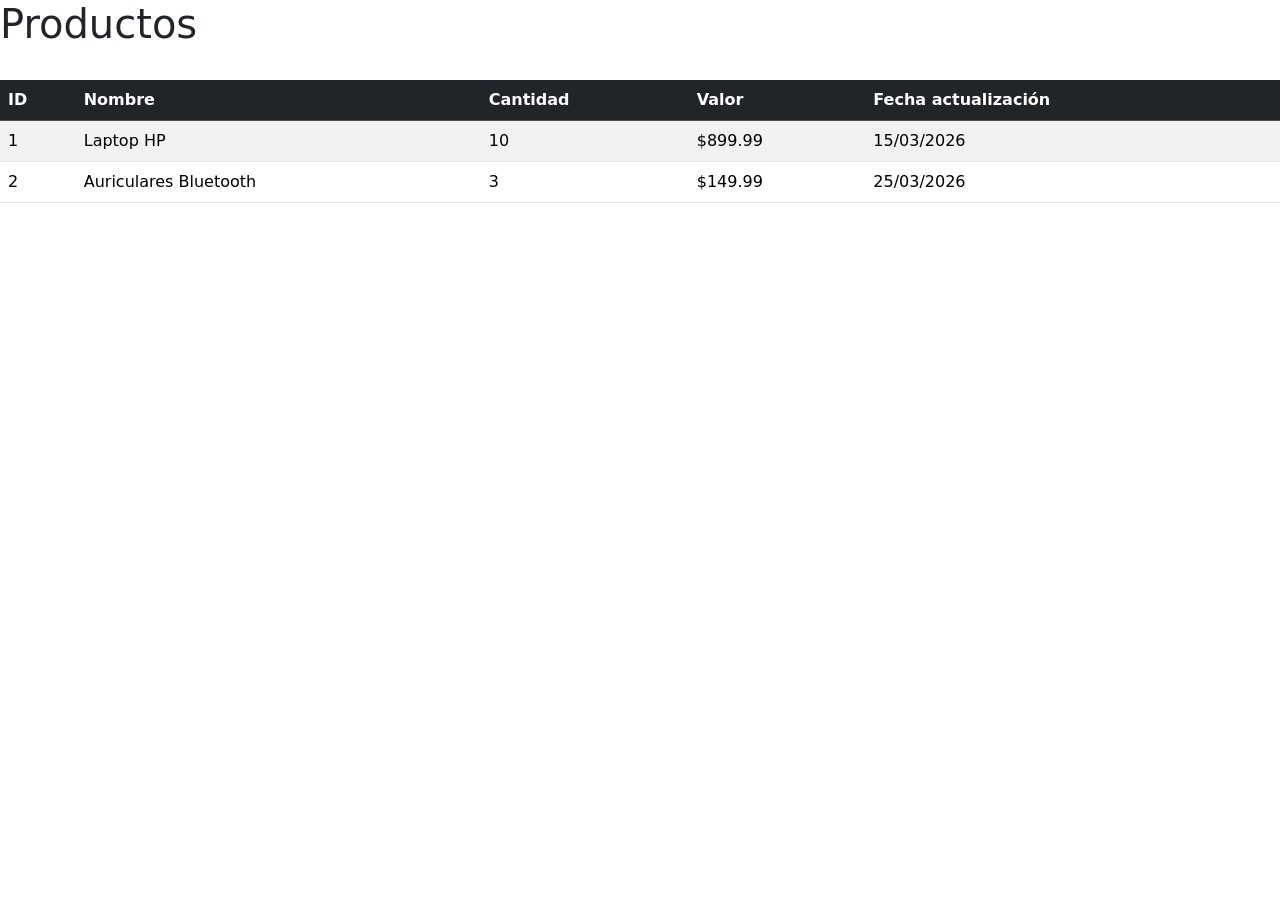
<file: src/main/resources/templates/productos/productos.html>
<!DOCTYPE html>
<html lang="en" xmlns:th="http://www.thymeleaf.org">
<head>
    <meta charset="UTF-8">
    <meta name="viewport" content="width=device-width, initial-scale=1.0">
    <title>Productos - Tienda</title>
    <link href="https://cdn.jsdelivr.net/npm/bootstrap@5.3.3/dist/css/bootstrap.min.css" rel="stylesheet">
    <link rel="stylesheet" href="https://cdnjs.cloudflare.com/ajax/libs/font-awesome/6.4.0/css/all.min.css">
    <link rel="stylesheet" th:href="@{/style.css}">
</head>
<body>
    <div th:replace="~{fragments/sidebar :: sidebar('productos')}"></div>
    
    <div class="main-content">
        <div class="d-flex align-items-center mb-4">
           <h1>Productos</h1>
        </div>
        
        <div class="table-responsive">
            <table class="table table-striped table-hover">
                <thead class="table-dark">
                    <tr>
                        <th>ID</th>
                        <th>Nombre</th>
                        <th>Cantidad</th>
                        <th>Valor</th>
                        <th>Fecha actualización</th>
                    </tr>
                </thead>
                <tbody>
                    <tr>
                        <td>1</td>
                        <td>Laptop HP</td>
                        <td>10</td>
                        <td>$899.99</td>
                        <td>15/03/2026</td>
                    </tr>
                  
                    <tr>
                        <td>2</td>
                        <td>Auriculares Bluetooth</td>
                        <td>3</td>
                        <td>$149.99</td>
                        <td>25/03/2026</td>
                        <!-- <td> -->
                            <!-- <button class="btn btn-sm btn-warning me-1">
                                <i class="fas fa-edit"></i> Editar
                            </button>
                            <button class="btn btn-sm btn-danger">
                                <i class="fas fa-trash"></i> Eliminar
                            </button> -->
                        <!-- </td> -->
                    </tr>
                </tbody>
            </table>
        </div>
    </div>

    <script src="https://cdn.jsdelivr.net/npm/bootstrap@5.3.3/dist/js/bootstrap.bundle.min.js"></script>
</body>
</html>
</file>
